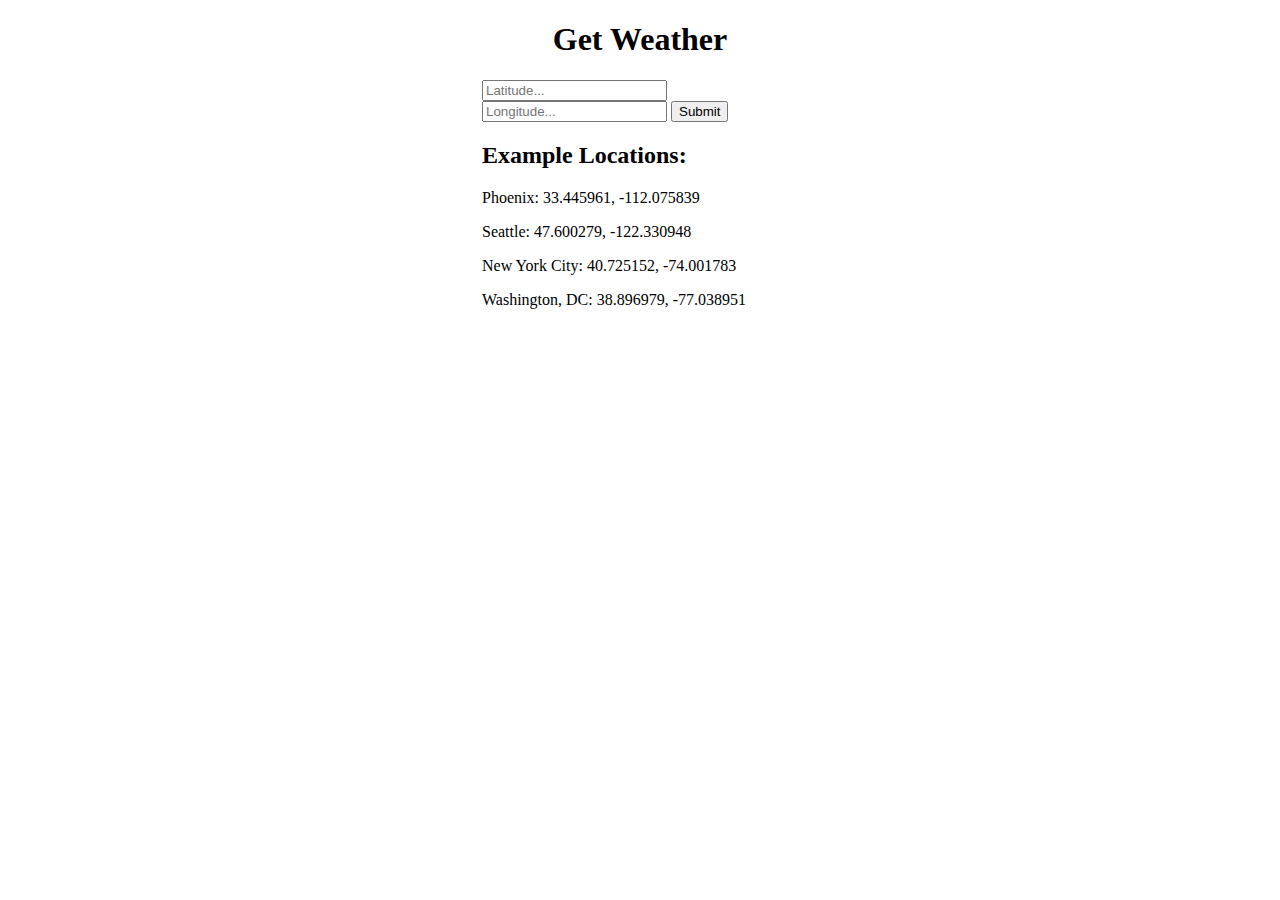
<file: www/index.html>
<!DOCTYPE html>
<!--[if lt IE 7]>      <html class="no-js lt-ie9 lt-ie8 lt-ie7"> <![endif]-->
<!--[if IE 7]>         <html class="no-js lt-ie9 lt-ie8"> <![endif]-->
<!--[if IE 8]>         <html class="no-js lt-ie9"> <![endif]-->
<!--[if gt IE 8]><!--> <html class="no-js"> <!--<![endif]-->
    <head>
        <meta charset="utf-8">
        <meta http-equiv="X-UA-Compatible" content="IE=edge">
        <title>Get Weather.</title>
        <meta name="description" content="">
        <meta name="viewport" content="width=device-width, initial-scale=1">
        <link rel="stylesheet" href="index.css">
    </head>
    <body>
        <h1>Get Weather</h1>

        <form action="weather.html" method="GET">
            <input type="text" placeholder="Latitude..." name="lat"/>
            <input type="text" placeholder="Longitude..." name="long"/>
            <input type="submit" value="Submit">
        </form>

        <main>
            <h2>Example Locations:</h2>
            <p>Phoenix: 33.445961, -112.075839</p>
            <p>Seattle: 47.600279, -122.330948</p>
            <p>New York City: 40.725152, -74.001783</p>
            <p>Washington, DC: 38.896979, -77.038951</p>
        </main>
    </body>
</html>
</file>
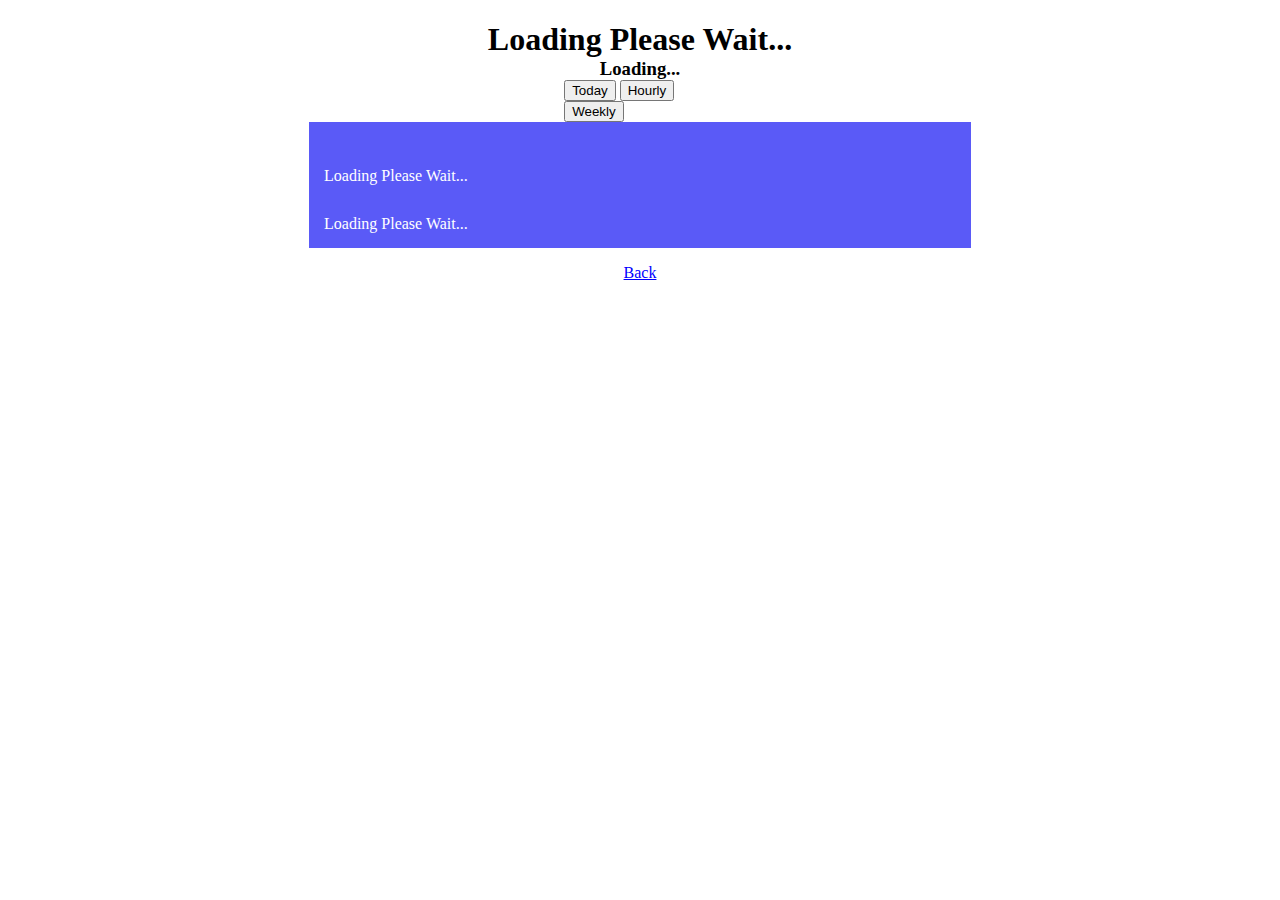
<file: www/weather.html>
<!DOCTYPE html>
<!--[if lt IE 7]>      <html class="no-js lt-ie9 lt-ie8 lt-ie7"> <![endif]-->
<!--[if IE 7]>         <html class="no-js lt-ie9 lt-ie8"> <![endif]-->
<!--[if IE 8]>         <html class="no-js lt-ie9"> <![endif]-->
<!--[if gt IE 8]><!--> <html class="no-js"> <!--<![endif]-->
    <head>
        <meta charset="utf-8">
        <meta http-equiv="X-UA-Compatible" content="IE=edge">
        <title></title>
        <meta name="description" content="">
        <meta name="viewport" content="width=device-width, initial-scale=1">
        <link rel="stylesheet" href="weathera.css">
    </head>
    <body>
        <h1 id="city">Loading Please Wait...</h1>
        <h3 id="county">Loading...</h3>
        <main>
            <section id="buttons">
                <button id="tdyBtn" onclick="clickToday()">Today</button>
                <button onclick="clickHour()">Hourly</button>
                <button onclick="clickWeekly()">Weekly</button>
            </section>
            <section id="info">
            </section>
            <section id="hourly">
                    Loading Please Wait...
            </section>
            <section id="weekly">
                    Loading Please Wait...
            </section>
            <p id="error"><a href="index.html">Back</a></p>
        </main>
        <script src="weatherz.js"></script>
    </body>
</html>
</file>
<file: www/index.css>
h1{
    text-align: center;
}
form{
    width: 25%;
    margin: auto;
}
main{
    width: 25%;
    margin: auto;
}
</file>
<file: www/weathera.css>
#city {
    text-align: center;
    margin-bottom: 0;
}
#county{
    text-align: center;
    margin: 0;
}
#buttons{
    width: 12%;
    margin: auto;
}
#info, #hourly, #weekly{
    width: 50%;
    margin: auto;
    background-color: rgb(90, 90, 247);
    color: white;
    padding: 15px;
}
#info #today h2, #weekly h2, #hourly h2{
    text-align: center;
    font-size: 2em;
    margin-bottom: 0;
    margin-top: 5px;
}
#info #today h3{
    text-align: center;
    margin-top: 0;
}

#info #today h4{
    font-size: 20px;
    padding-left: 20px;
}

.symbol{
    font-size: 2em;
    margin: 0;
    margin-left: 1em;
}

#weeklyTable th, #weeklyTable td, #hourlyTable th, #hourlyTable td{
    width: 12.5%;
    text-align: center;
}

#hourlyTable th, #hourlyTable td{
    width: 11.8%;
    text-align: center;
}

#weeklyTable, #hourlyTable {
    background-color: rgb(0, 162, 255);
}
#error{
    text-align: center;
}

#error a{
    color: blue;
}

#error a:hover{
    color: rgb(80, 80, 245);
}
</file>
